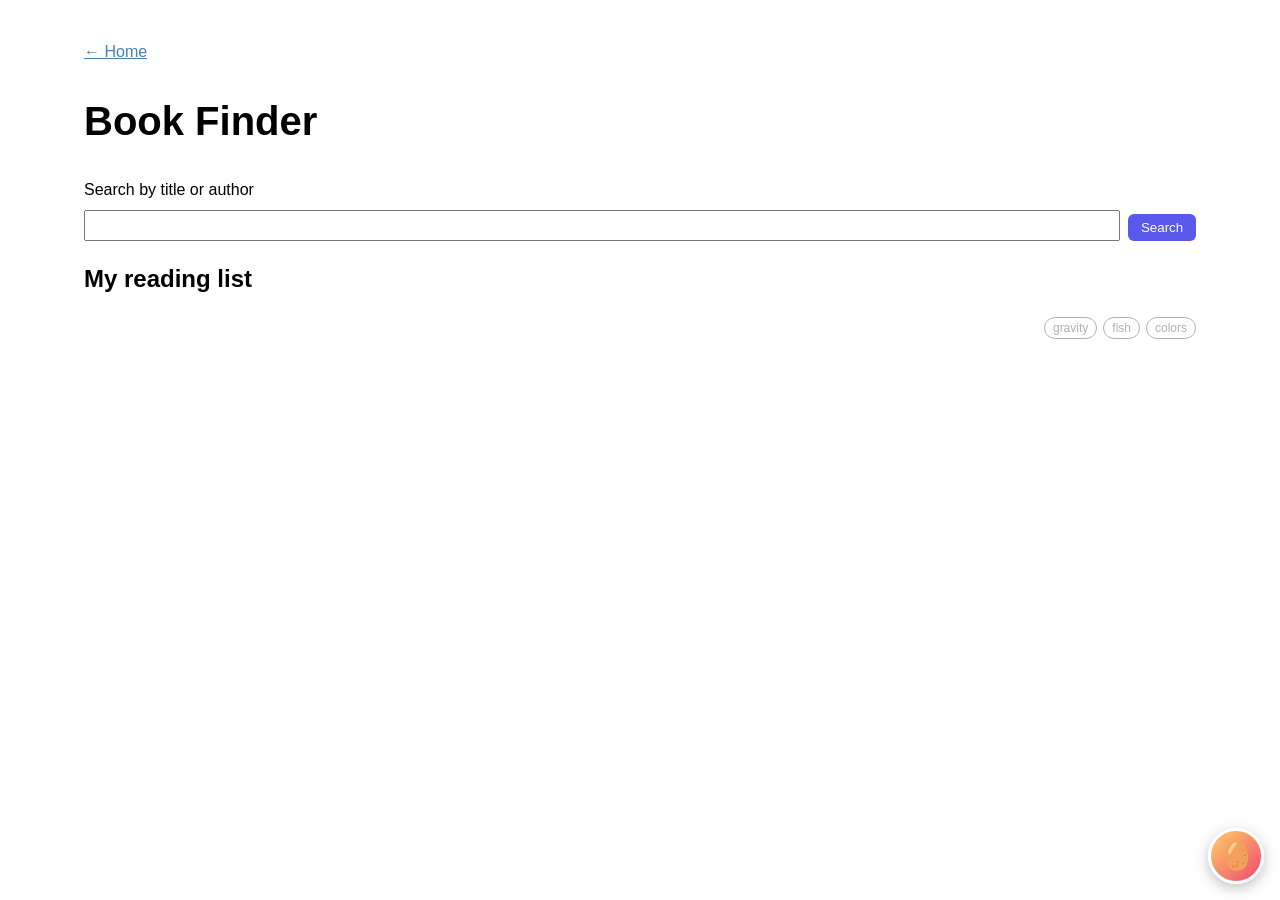
<file: index.html>
<!doctype html>
<html lang="en">
<head>
  <meta charset="utf-8">
  <meta name="viewport" content="width=device-width, initial-scale=1">
  <title>Book Finder</title>
  <link rel="stylesheet" href="style.css">
  <!-- Easter eggs (type "gravity", "fish" or "colors") - remove these two lines to disable -->
  <link rel="stylesheet" href="easter-eggs.css">
  <script src="easter-eggs.js" defer></script>
  <script src="app.js" defer></script>
</head>
<body>
  <a href="../">← Home</a>
  <h1>Book Finder</h1>

  <form id="search-form">
    <label for="query">Search by title or author</label>
    <input id="query" name="query" required>
    <button>Search</button>
  </form>

  <p id="status" aria-live="polite"></p>
  <ul id="results"></ul>

  <h2>My reading list</h2>
  <ul id="reading-list"></ul>
</body>
</html>
</file>
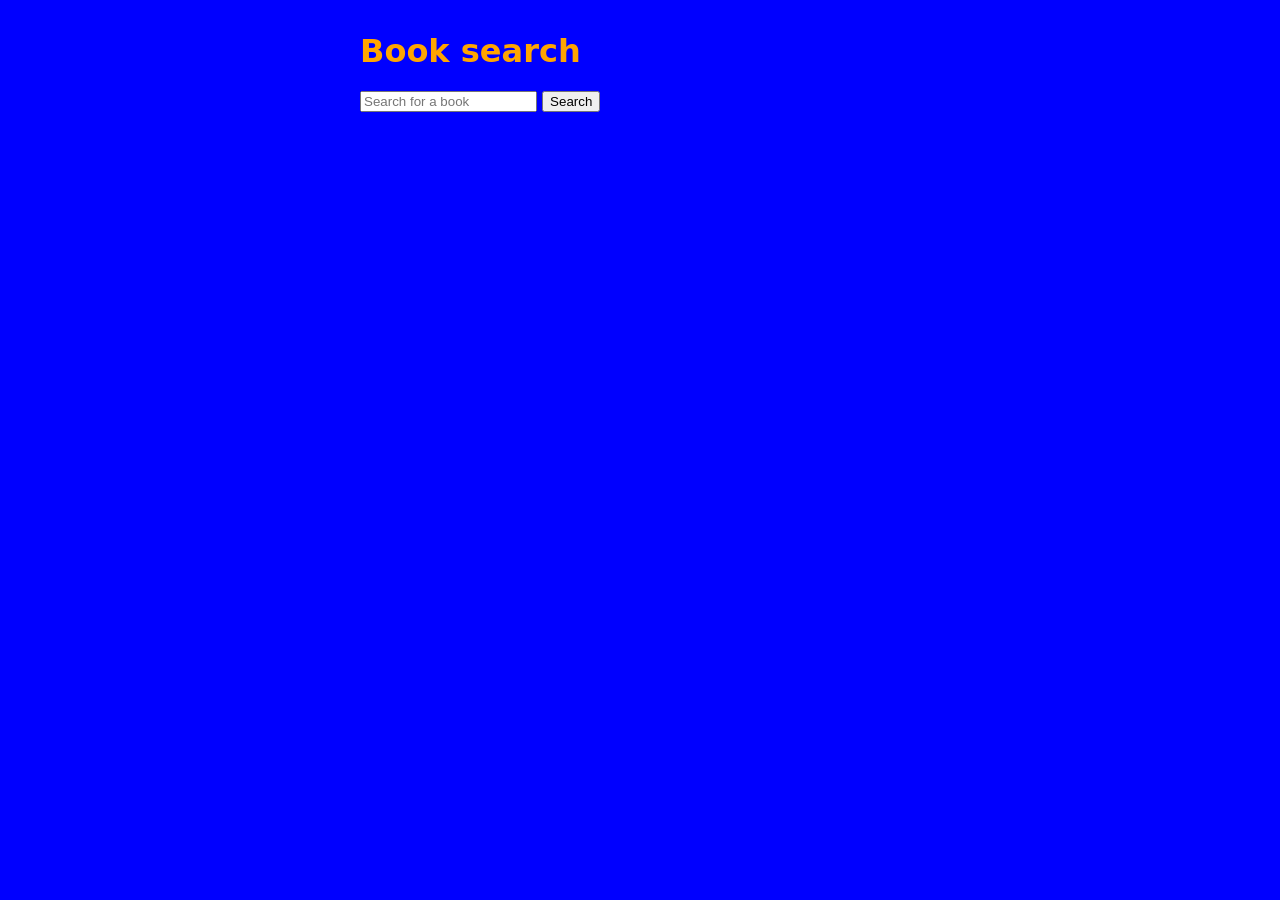
<file: practice-wed/index.html>
<!doctype html>
<html lang="en">
<head>
  <meta charset="utf-8">
  <title>Week 3 Wednesday practice</title>
  <link rel="stylesheet" href="style.css">
  <script src="app.js" defer></script>
</head>
<body>
  <h1>Book search</h1>

  <form id="search-form">
    <input id="query" placeholder="Search for a book">
    <button>Search</button>
  </form>
  <p id="message"></p>
  <ul id="list"></ul>
</body>
</html>
</file>
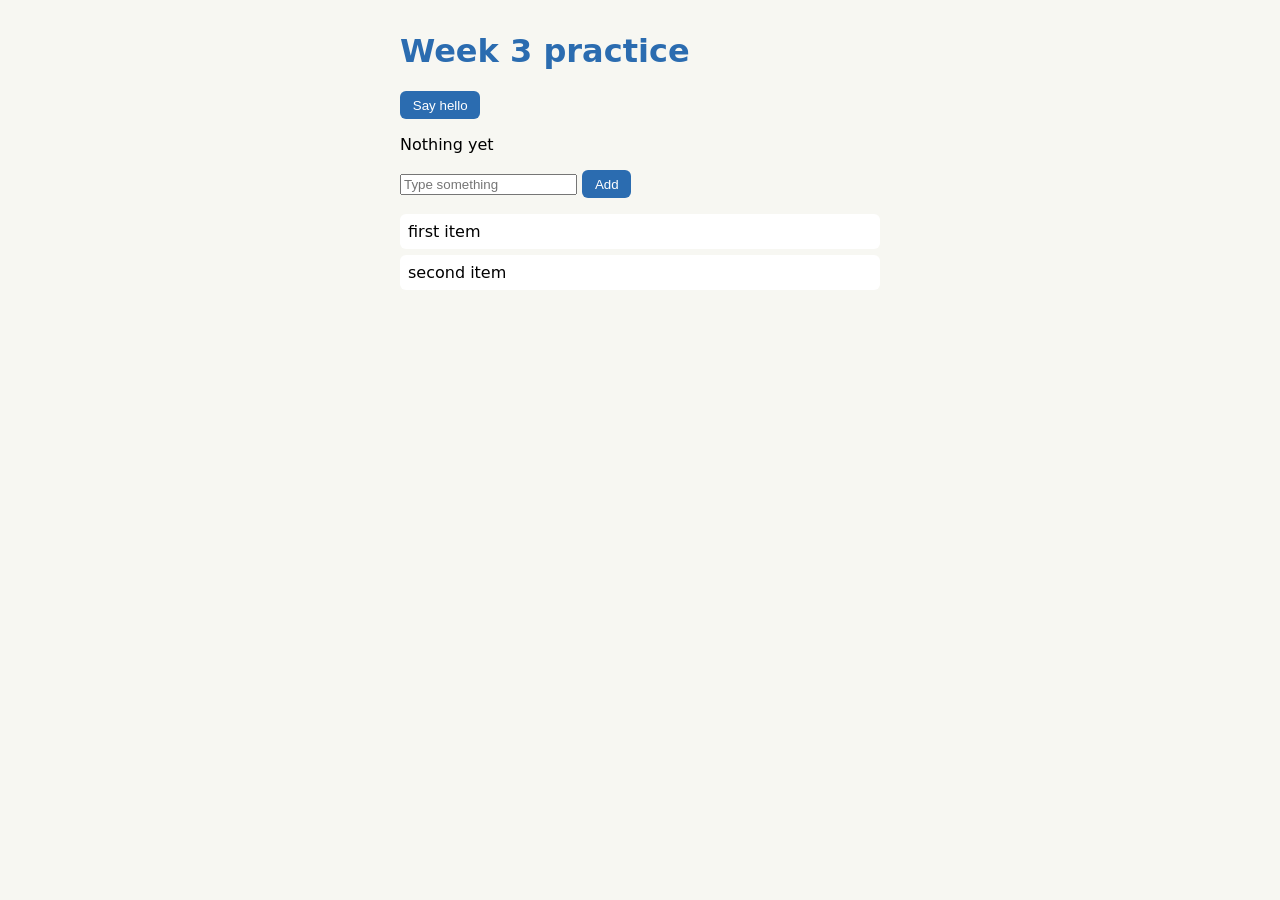
<file: practice/index.html>
<!doctype html>
<html lang="en">
<head>
  <meta charset="utf-8">
  <title>Week 3 practice</title>
  <link rel="stylesheet" href="style.css">
  <script src="app.js" defer></script>
</head>
<body>
  <h1>Week 3 practice</h1>

  <button id="hello">Say hello</button>
  <p id="message">Nothing yet</p>

  <form id="add-form">
    <input id="item" placeholder="Type something">
    <button>Add</button>
  </form>
  <ul id="list"></ul>
</body>
</html>
</file>
<file: style.css>
* {
  box-sizing: border-box;
}
body {
  font-family: Arial, sans-serif;
  width: 90%;
  max-width: 1400px;
  margin: 40px auto;
  padding: 0 20px;
  line-height: 1.5;
}
h1 {
  font-size: 2.5rem;
}
a {
  color: steelblue;
}
.intro {
  background: #eee;
  padding: 20px;
  border-radius: 10px;
}
.section-title {
  background: rgb(89, 89, 236);
  color: white;
  padding: 20px;
  border-radius: 10px;
}
ul {
  list-style-type: none;
  padding: 0;
  margin: 20px 0;
}
li {
  background: #f8f9fa;
  margin-bottom: 10px;
  padding: 15px 20px;
  border-left: 5px solid rgb(89, 89, 236);
  border-radius: 4px;
}
footer {
 margin-top: 40px;
}
.footer-writing {
  color: white;
}
footer ul {
  display: grid;
  grid-template-columns: 1fr 1fr;
  gap: 10px;
}
footer li {
  margin-bottom: 0;
}
@media (max-width: 500px) {
  footer ul {
    grid-template-columns: 1fr;
  }
}
.site-nav {
  display: flex;
  gap: 10px;
  flex-wrap: wrap;
  margin-bottom: 20px;
}
.site-nav a {
  background: #f8f9fa;
  padding: 10px 16px;
  border-radius: 4px;
  border-left: 5px solid rgb(89, 89, 236);
  text-decoration: none;
}
/* Hover tooltip: <li class="tip" data-tip="text">...</li> */
.tip {
  position: relative;
  cursor: help;
}
.tip::after {
  content: attr(data-tip);
  position: absolute;
  left: 20px;
  bottom: 100%;
  margin-bottom: 6px;
  padding: 6px 12px;
  background: #333;
  color: white;
  font-size: 0.9rem;
  border-radius: 6px;
  white-space: nowrap;
  opacity: 0;
  pointer-events: none;
  transition: opacity 0.2s;
}
.tip:hover::after {
  opacity: 1;
}

/* --- Book Finder layout (on top of the shared site style) --- */
form {
  display: flex;
  gap: 0.5rem;
  align-items: end;
  flex-wrap: wrap;
}

label {
  width: 100%;
}

input {
  flex: 1;
  padding: 0.4rem;
}

li {
  display: flex;
  gap: 0.75rem;
  align-items: center;
}

li img {
  width: 40px;
}

#status {
  font-style: italic;
}

/* --- Optional: make it yours --- */
/* Buttons in the same blue as the site's nav and section titles */
form button,
#results button,
#reading-list button {
  background: rgb(89, 89, 236);
  color: white;
  border: none;
  border-radius: 6px;
  padding: 0.4rem 0.8rem;
  cursor: pointer;
}

form button:hover,
#results button:hover,
#reading-list button:hover {
  opacity: 0.85;
}

/* Remove is a different colour so it doesn't look like Save */
#reading-list button {
  background: #c0392b;
}

/* Push the Save / Remove button to the right edge of each card */
#results button,
#reading-list button {
  margin-left: auto;
}
</file>
<file: easter-eggs.css>
/* Easter eggs (gravity / fish / colors). Everything here is inert until
   easter-eggs.js adds a class to <html>, so deleting this file and the
   script tag removes the feature entirely. */

/* --- footer buttons ------------------------------------------------- */
.egg-controls {
  display: flex;
  gap: 6px;
  justify-content: flex-end;
  margin-top: 20px;
}
.egg-controls button {
  font: inherit;
  font-size: 0.75rem;
  line-height: 1;
  padding: 4px 8px;
  border: 1px solid currentColor;
  border-radius: 999px;
  background: transparent;
  color: inherit;
  opacity: 0.3;
  cursor: pointer;
}
.egg-controls button:hover,
.egg-controls button:focus-visible,
.egg-controls button[aria-pressed="true"] {
  opacity: 0.85;
}
/* Keep the footer buttons clickable above the gravity drag overlay. */
html.egg-gravity .egg-controls {
  position: relative;
  z-index: 9992;
}

/* --- floating egg button -------------------------------------------- */
.egg-fab {
  position: fixed;
  right: 16px;
  bottom: 16px;
  z-index: 9999;
  display: flex;
  flex-direction: column;
  align-items: flex-end;
  gap: 10px;
  font-family: Arial, sans-serif;
  user-select: none;
  -webkit-user-select: none;
}
.egg-fab-main {
  width: 56px;
  height: 56px;
  padding: 0;
  border: 3px solid #fff;
  border-radius: 50%;
  font-size: 28px;
  line-height: 1;
  cursor: pointer;
  background: linear-gradient(135deg, #ffd166, #ef476f);
  box-shadow: 0 4px 14px rgba(0, 0, 0, 0.25);
  animation: egg-bob 3s ease-in-out infinite;
  transition: transform 0.2s ease;
}
.egg-fab-main:hover,
.egg-fab-main:focus-visible {
  transform: scale(1.12) rotate(-10deg);
}
.egg-fab-main.egg-fab-active {
  background: linear-gradient(135deg, #06d6a0, #118ab2);
}
.egg-fab-open .egg-fab-main {
  transform: rotate(20deg);
}
.egg-fab-menu {
  display: none;
  flex-direction: column;
  align-items: stretch;
  gap: 6px;
  padding: 8px;
  border-radius: 16px;
  background: #fff;
  color: #222;
  box-shadow: 0 6px 20px rgba(0, 0, 0, 0.2);
  animation: egg-pop 0.2s ease-out;
}
.egg-fab-open .egg-fab-menu {
  display: flex;
}
.egg-fab-menu button {
  font: inherit;
  font-size: 1rem;
  text-align: left;
  padding: 8px 14px;
  border: 2px solid transparent;
  border-radius: 999px;
  background: #f3f3f3;
  color: inherit;
  cursor: pointer;
}
.egg-fab-menu button:hover,
.egg-fab-menu button:focus-visible {
  border-color: #ef476f;
}
.egg-fab-menu button[aria-pressed="true"] {
  background: #06d6a0;
  color: #fff;
}
@keyframes egg-bob {
  0%, 100% { translate: 0 0; }
  50% { translate: 0 -5px; }
}
@keyframes egg-pop {
  from { opacity: 0; transform: translateY(8px) scale(0.95); }
  to { opacity: 1; transform: none; }
}
@media (prefers-reduced-motion: reduce) {
  .egg-fab-main,
  .egg-fab-menu {
    animation: none;
  }
}

/* --- gravity -------------------------------------------------------- */
.egg-gravity-overlay {
  position: fixed;
  inset: 0;
  z-index: 9990;
  touch-action: none;
  cursor: grab;
}
.egg-gravity-overlay:active {
  cursor: grabbing;
}
.egg-falling {
  position: fixed !important;
  left: 0 !important;
  top: 0 !important;
  margin: 0 !important;
  max-width: none !important;
  box-sizing: border-box !important;
  z-index: 9991;
  pointer-events: none;
  will-change: transform;
  user-select: none;
  -webkit-user-select: none;
}
.egg-placeholder {
  visibility: hidden !important;
}

/* --- fish ------------------------------------------------------------ */
.egg-fish-canvas {
  position: fixed;
  inset: 0;
  width: 100%;
  height: 100%;
  z-index: 9995;
  pointer-events: none;
}
.egg-letter.egg-eaten {
  visibility: hidden;
}

/* --- colors ----------------------------------------------------------- */
html.egg-colors,
html.egg-colors body {
  background: var(--egg-bg);
  color: var(--egg-text);
}
html.egg-colors a {
  color: var(--egg-link);
}
html.egg-colors .intro,
html.egg-colors li,
html.egg-colors .site-nav a {
  background: var(--egg-surface);
  color: var(--egg-text);
  border-color: var(--egg-accent);
}
html.egg-colors .section-title {
  background: var(--egg-accent);
  color: var(--egg-on-accent);
}
/* Kept on while the palette is applied and for the fade back to normal. */
html.egg-colors-transition,
html.egg-colors-transition * {
  transition: background-color 0.5s ease, color 0.5s ease, border-color 0.5s ease;
}
</file>
<file: practice-wed/style.css>
body {
  font-family: system-ui, sans-serif;
  max-width: 35rem;
  margin: 2rem auto;
  background: blue;
}

h1 {
  color: orange;
}

#message {
  font-style: italic;
}
#list {
  padding: 0;
}

#list li {
  list-style: none;
  background: greenyellow;
  border: 1px purple;
  border-radius: 8px;
  padding: 0.6rem;
  margin: 0.4rem 0;
}
</file>
<file: practice/style.css>
body {
  font-family: system-ui, sans-serif;
  max-width: 30rem;
  margin: 2rem auto;
  background: #f7f7f2;
}

h1 {
  color: #2b6cb0;
}

button {
  background: #2b6cb0;
  color: white;
  border: none;
  border-radius: 6px;
  padding: 0.4rem 0.8rem;
}

button:hover {
  background: #1A4F8B;
}

#list {
  padding: 0;
}

#list li {
  list-style: none;
  background: white;
  border-radius: 6px;
  padding: 0.5rem;
  margin: 0.4rem 0;
}
</file>
